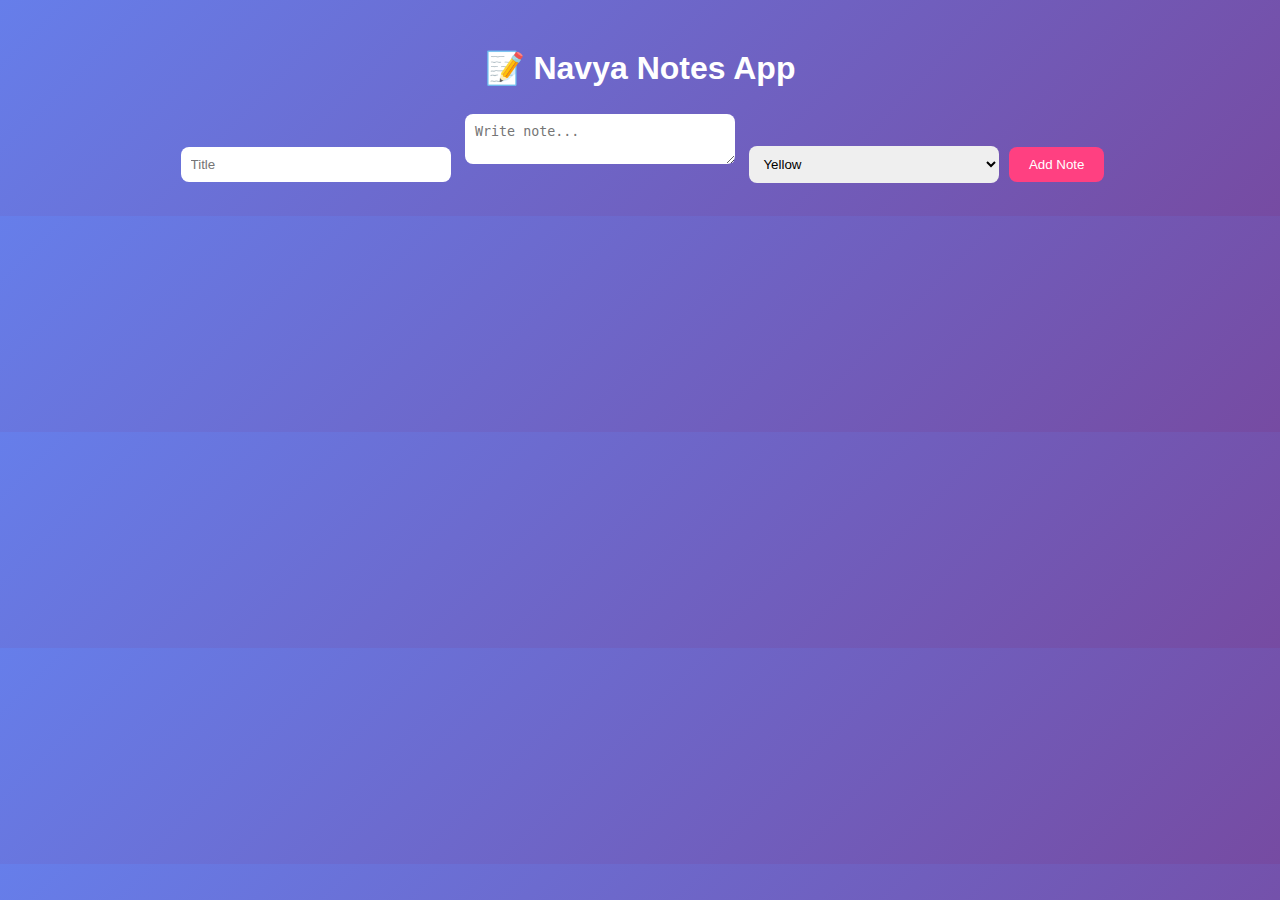
<file: notes-app/frontend/index.html>
<!DOCTYPE html>
<html>
<head>
<title>Notes App</title>
<link rel="stylesheet" href="css/style.css">
</head>
<body>

<h1>📝 Navya Notes App</h1>

<input id="title" placeholder="Title">
<textarea id="content" placeholder="Write note..."></textarea>

<select id="color">
<option value="#ffeb3b">Yellow</option>
<option value="#ff8a80">Red</option>
<option value="#80d8ff">Blue</option>
<option value="#ccff90">Green</option>
</select>

<button onclick="addNote()">Add Note</button>

<div id="notes"></div>

<script src="js/notes.js"></script>
</body>
</html>
</file>
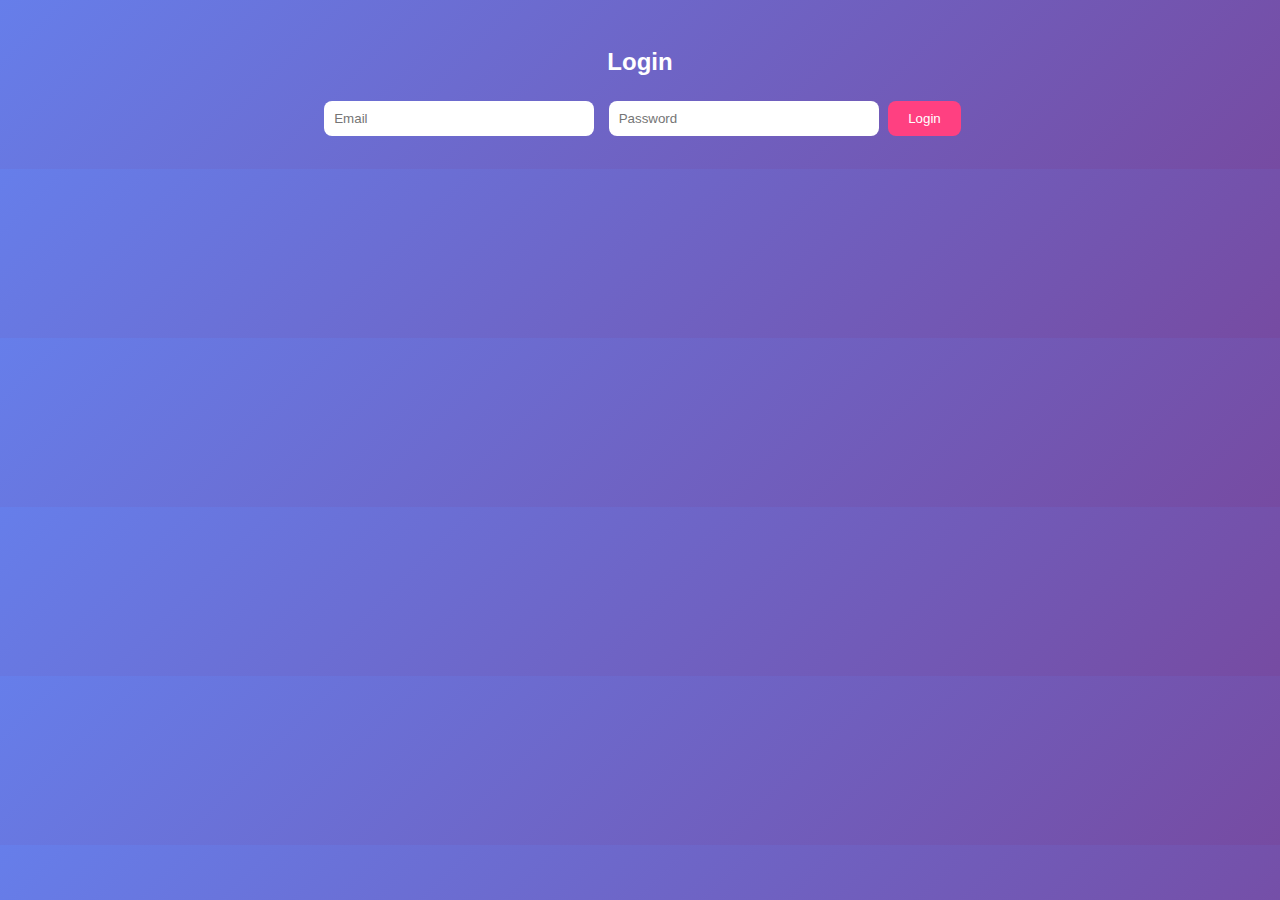
<file: notes-app/frontend/login.html>
<!DOCTYPE html>
<html>
<head>
<title>Login</title>
<link rel="stylesheet" href="css/style.css">
</head>
<body>

<h2>Login</h2>
<input id="email" placeholder="Email">
<input id="password" type="password" placeholder="Password">
<button onclick="login()">Login</button>

<script src="js/auth.js"></script>
</body>
</html>
</file>
<file: notes-app/frontend/css/style.css>
body {
  font-family: "Poppins", sans-serif;
  background: linear-gradient(135deg, #667eea, #764ba2);
  color: white;
  text-align: center;
  padding: 20px;
}

input, textarea, select {
  padding: 10px;
  margin: 5px;
  border-radius: 8px;
  border: none;
  width: 250px;
}

button {
  background: #ff4081;
  color: white;
  padding: 10px 20px;
  border: none;
  border-radius: 8px;
  cursor: pointer;
}

.note {
  width: 250px;
  padding: 10px;
  margin: 10px auto;
  border-radius: 12px;
  color: black;
  box-shadow: 0 0 10px rgba(0,0,0,0.3);
}
</file>
